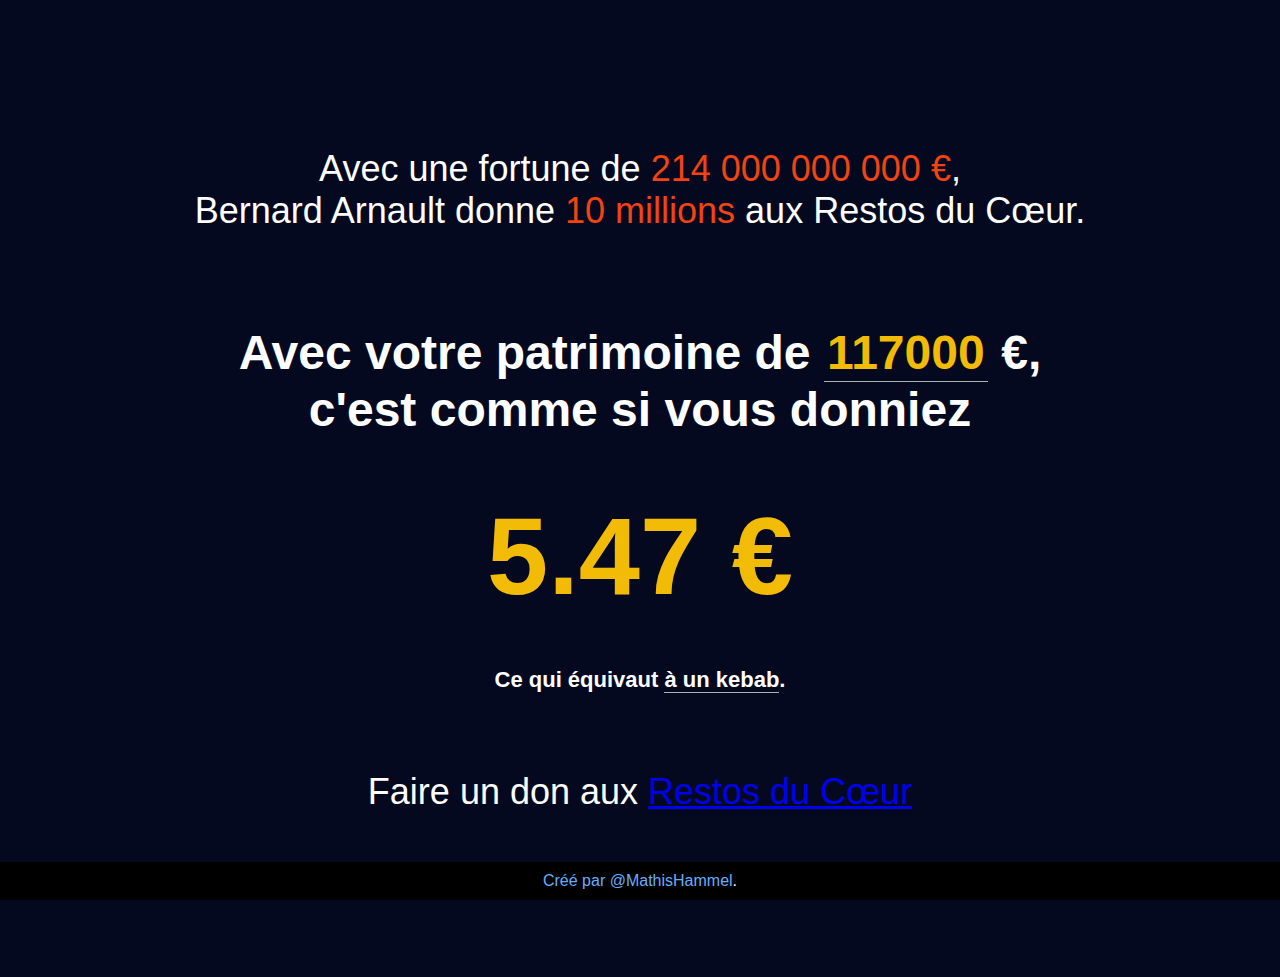
<file: index.html>
<!DOCTYPE html>
<html lang='en'>
<head>
    <meta charset='UTF-8'>
    <meta name='viewport' content='width=device-width, initial-scale=1.0'>
    <title>Donation Calculator</title>
    <link rel='stylesheet' href='styles.css'>
</head>
<body>
    <p>
        Avec une fortune de
        <span id='netWorth'>214&nbsp;000&nbsp;000&nbsp;000&nbsp;€</span>,
        <br />
        Bernard Arnault donne
        <span id='donation'>10&nbsp;millions</span>
        aux Restos du Cœur.
    </p>
    <br /><br />
    <p id='part2'>
        Avec votre patrimoine de
        <input id='yourNetWorth' type='number' value='117000' autocomplete='off'>&nbsp;€,
        <br />
        c'est comme si vous donniez
        <br /><br />
        <span id='donationAmount'>5,57&nbsp;€</span>
    </p>
    <p id='eqLine'>
        Ce qui équivaut <span id='equivalent'>à un kebab</span>.
    </p>
    <br /><br />
    <p id='donate'>
        Faire un don aux <a href="https://www.restosducoeur.org/faire-un-don-financier/" target='_blank'>Restos du
            Cœur<a>
    </p>
    <footer class='footer'>
        Créé par <a href='https://twitter.com/MathisHammel' target='_blank'>@MathisHammel</a>.
    </footer>
    <script src='script.js'></script>
</body>
</html>
</file>
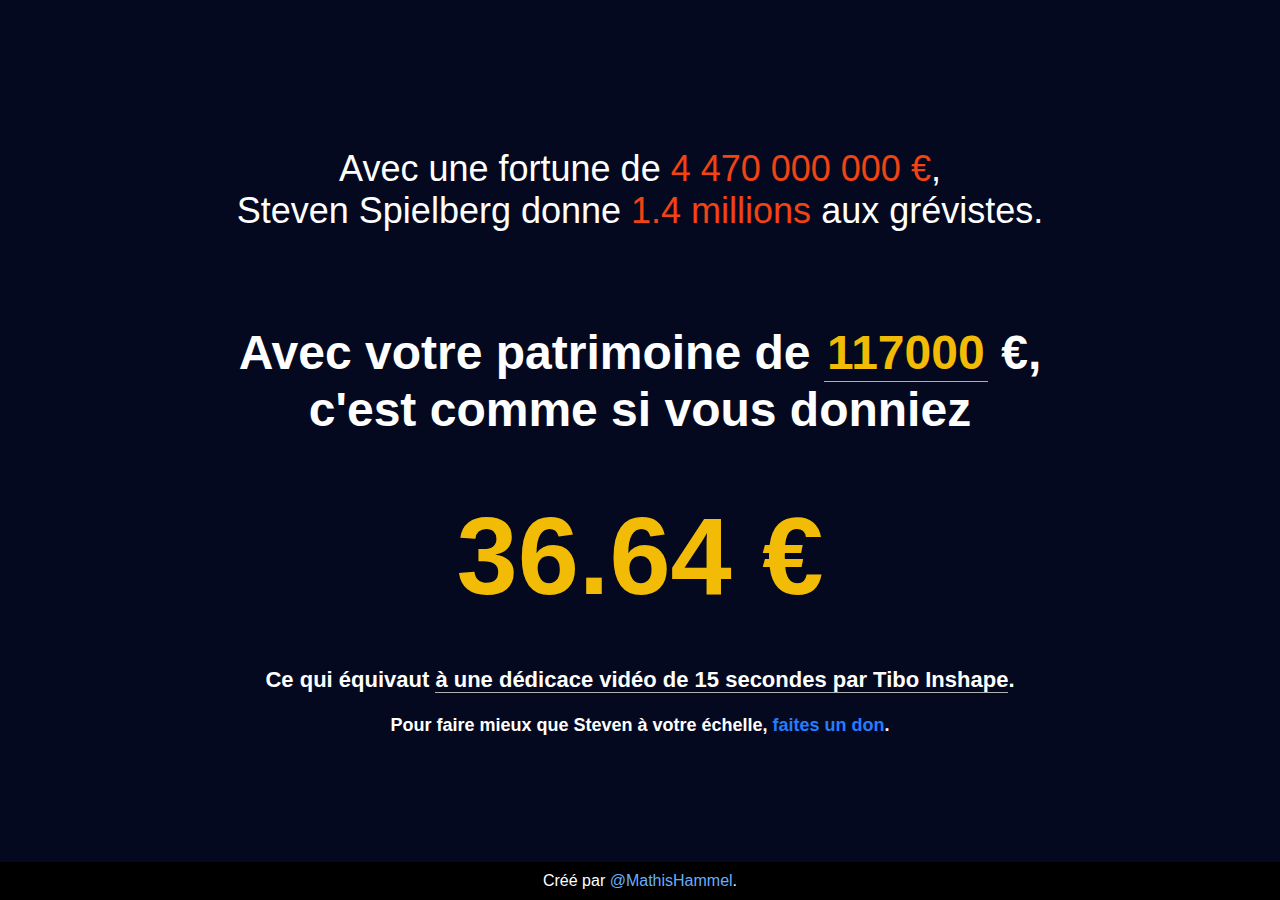
<file: steven.html>
<!DOCTYPE html>
<html lang='en'>
<head>
    <meta charset='UTF-8'>
    <meta name='viewport' content='width=device-width, initial-scale=1.0'>
    <title>Donne comme Steven</title>
    <link rel='stylesheet' href='styles.css'>
</head>
<body>
    <p>
        Avec une fortune de
        <span id='netWorth'>4&nbsp;470&nbsp;000&nbsp;000&nbsp;€</span>,
        <br />
        Steven Spielberg donne
        <span id='donation'>1.4&nbsp;millions</span>
        aux grévistes.
    </p>
    <br /><br />
    <p id='part2'>
        Avec votre patrimoine de
        <input id='yourNetWorth' type='number' value='0' autocomplete='off'>&nbsp;€,
        <br />
        c'est comme si vous donniez
        <br /><br />
        <span id='donationAmount'></span>
    </p>
    <p id='eqLine'>
        Ce qui équivaut <span id='equivalent'></span>.
    </p>
    <p id='donateRestos'>
        Pour faire mieux que Steven à votre échelle, <a href="https://members.sagfoundation.org/donate">faites un don</a>.
    </p>
    <footer class='footer'>
        Créé par <a href='https://twitter.com/MathisHammel' target='_blank'>@MathisHammel</a>.
    </footer>
    <script src='script-steven.js'></script>
</body>
</html>
</file>
<file: styles.css>
body {
    font-family: Roboto, Arial, sans-serif;
    background-color: #040920;
    margin: 0;
    padding: 10%;
}

@media (max-width: 600px) {
    body {
        padding: 20px;
        padding-bottom: 60px;
    }
}

p {
    font-size: 36px;
    font-weight: 500;
    text-align: center;
    margin-top: 20px;
    color: white; /* Default text color for .text elements */
}

@media (max-width: 600px) {
    p {
        font-size: 26px;
    }
}

/* Chrome, Safari, Edge, Opera */
input::-webkit-outer-spin-button,
input::-webkit-inner-spin-button {
    -webkit-appearance: none;
    margin: 0;
}

/* Firefox */
input[type=number] {
    -moz-appearance: textfield;
}

.transparent {
    color: rgba(0, 123, 255, 0.5); /* Slightly transparent text color for unmodified input */
}

#part2 {
    font-size: 48px;
    font-weight: bold;
}

@media (max-width: 600px) {
    #part2 {
        font-size: 40px;
    }
}

#eqLine {
    font-size: 22px;
    font-weight: bold;
}

#equivalent {
    border-bottom: 1px solid #b0b0b0;
}

#yourNetWorth {
    font-size: inherit;
    font-weight: bold;
    border: none;
    outline: none;
    border-bottom: 1px solid #b0b0b0;
    background: transparent;
    color: #F2BB05; /* text color for #yourNetWorth */
    text-align: center;
    width: 6ch;
    min-width: 1ch;
}

#donationAmount {
    color: #F2BB05; /* text color for #donationAmount */
    font-size: 110px;
}

@media (max-width: 600px) {
    #donationAmount {
        font-size: 90px;
    }
}

#netWorth {
    color: #F34213; /* text color for #netWorth */
}

#donation {
    color: #F34213; /* text color for #donation */
}

#donateRestos {
    font-size: 18px;
    font-weight: bold;
}

/* unvisited link */
#donateRestos > a:link {
    color: rgb(37, 124, 255);
    text-decoration: none;
}
  
/* visited link */
#donateRestos > a:visited {
    color: rgb(235, 103, 255);
    text-decoration: none;
}

.footer {
    position: fixed;
    bottom: 0px; /* Minimum spacing from the element above */
    left: 0;
    right: 0;
    text-align: center;
    background-color: #000000;
    padding: 10px;
    color: white;
}

.footer a {
    color: rgb(103, 174, 255);
    text-decoration: none;
}
</file>
